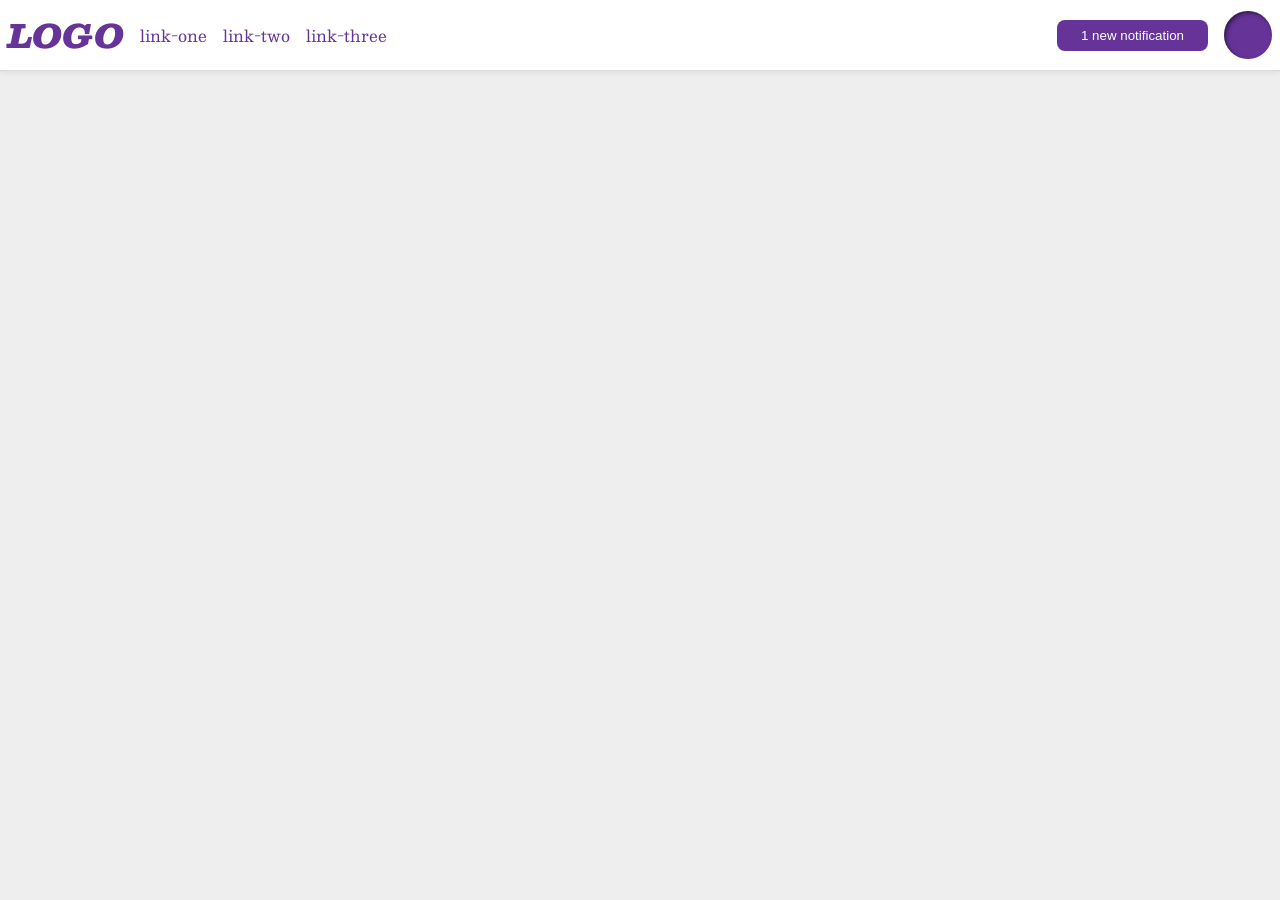
<file: foundations/flex/03-flex-header-2/index.html>
<!DOCTYPE html>
<html lang="en">
  <head>
    <meta charset="UTF-8">
    <meta http-equiv="X-UA-Compatible" content="IE=edge">
    <meta name="viewport" content="width=device-width, initial-scale=1.0">
    <title>Flex Header 2</title>
    <link rel="stylesheet" href="style.css">
  </head>
  <body>
    <div class="header">
      <div class="container">
        <div class="logo">
          LOGO
        </div>
        <ul class="links">
          <li><a href="https://google.com">link-one</a></li>
          <li><a href="https://google.com">link-two</a></li>
          <li><a href="https://google.com">link-three</a></li>
        </ul>
      </div>
      <div class="container">
        <button class="notifications">
          1 new notification
        </button>
        <div class="profile-image"></div>
      </div>
    </div>
  </body>
</html>
</file>
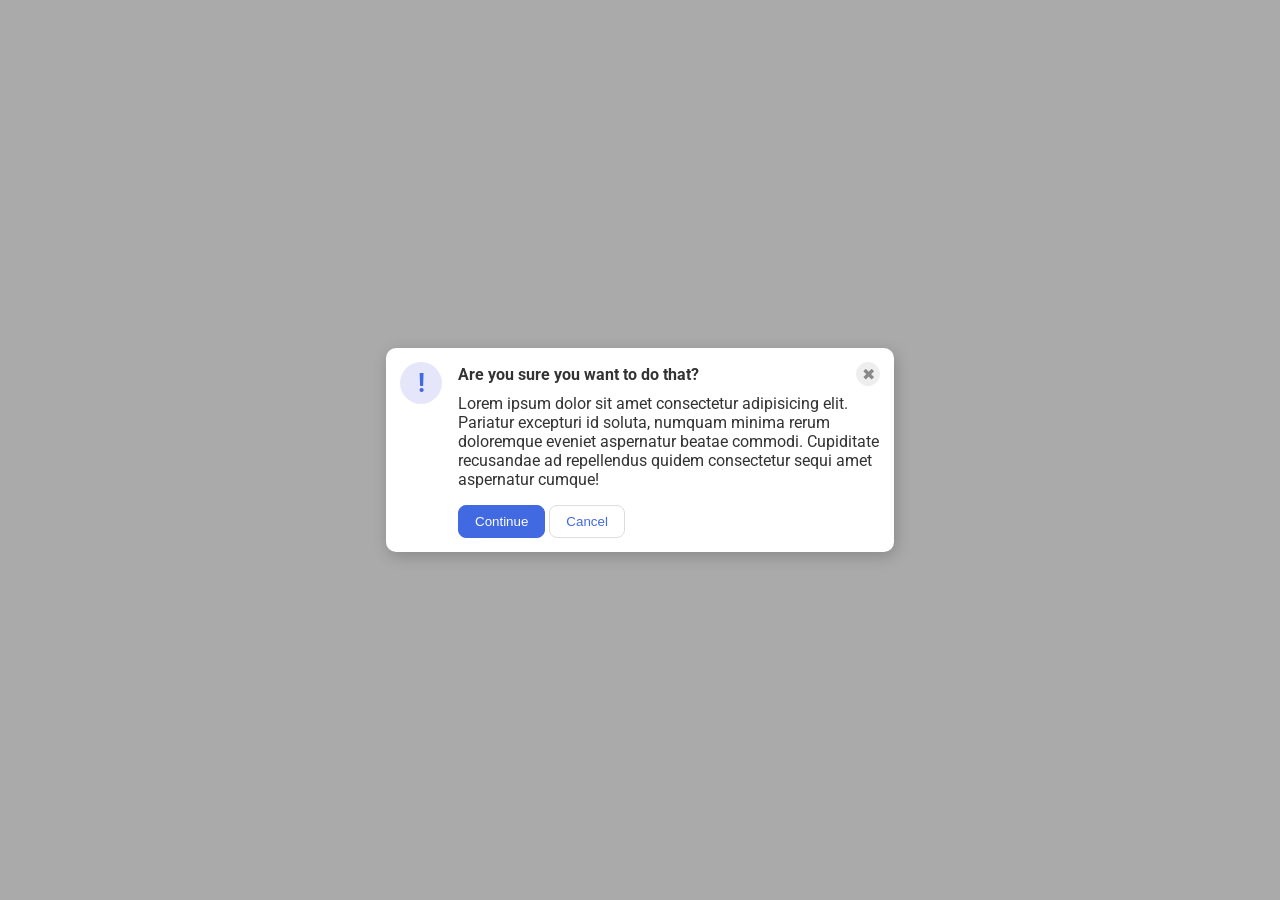
<file: foundations/flex/05-flex-modal/index.html>
<!DOCTYPE html>
<html lang="en">
  <head>
    <meta charset="UTF-8">
    <meta http-equiv="X-UA-Compatible" content="IE=edge">
    <meta name="viewport" content="width=device-width, initial-scale=1.0">
    <link rel="stylesheet" href="style.css">
    <title>Modal</title>
  </head>
  <body>
    <div class="modal">
      <div class="left">
          <div class="icon">!</div>
      </div>

      <div class="right">
        <div class="top">
          <div class="header">Are you sure you want to do that?</div>
          <button class="close-button">✖</button>
        </div>
        <div class="text">Lorem ipsum dolor sit amet consectetur adipisicing elit. Pariatur excepturi id soluta, numquam minima rerum doloremque eveniet aspernatur beatae commodi. Cupiditate recusandae ad repellendus quidem consectetur sequi amet aspernatur cumque!</div>
        <button class="continue">Continue</button>
        <button class="cancel">Cancel</button>
      </div>
    </div>
  </body>
</html>
</file>
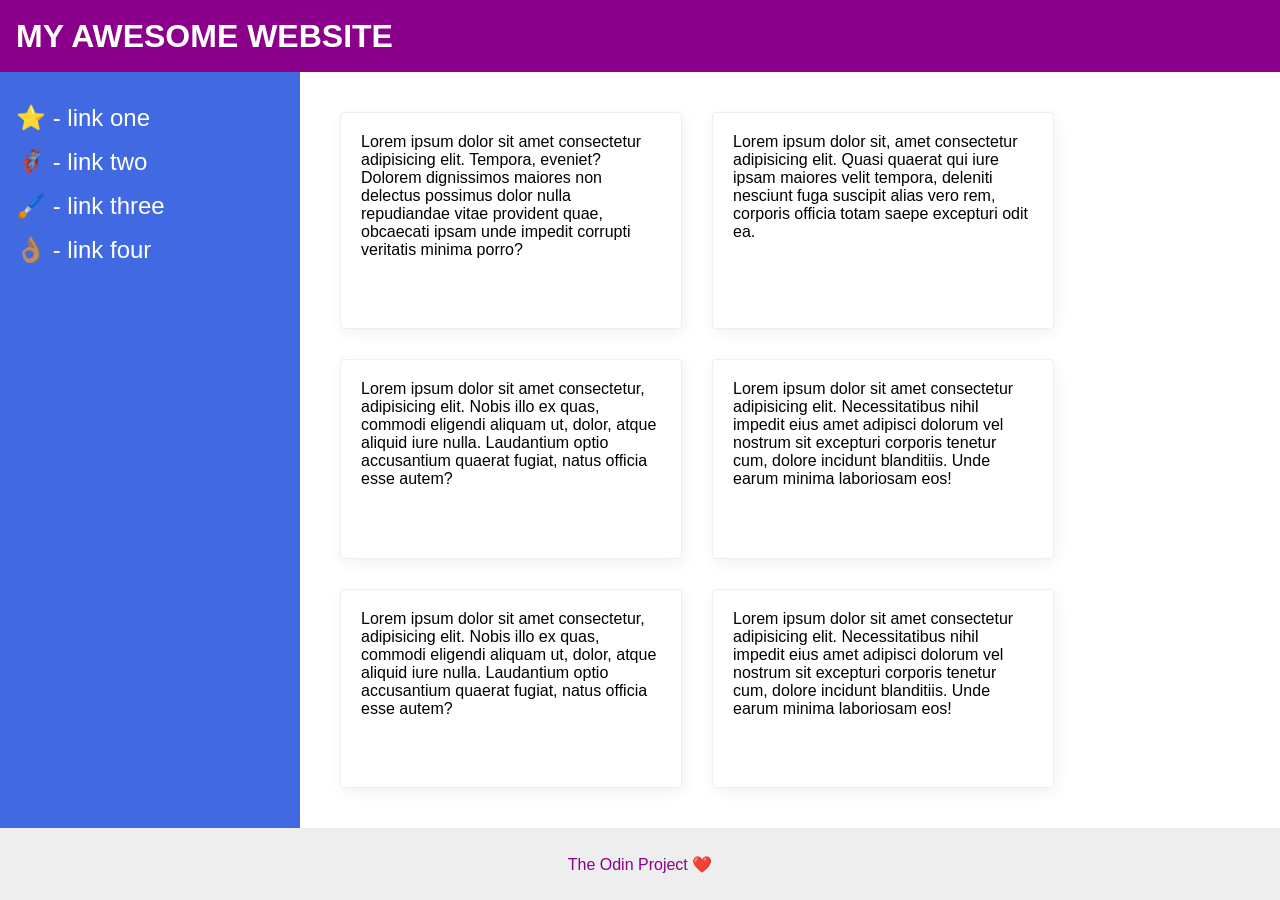
<file: foundations/flex/07-flex-layout-2/index.html>
<!DOCTYPE html>
<html lang="en">
  <head>
    <meta charset="UTF-8">
    <meta http-equiv="X-UA-Compatible" content="IE=edge">
    <meta name="viewport" content="width=device-width, initial-scale=1.0">
    <title>The Holy Grail</title>
    <link rel="stylesheet" href="style.css">
  </head>
  <body>
    <div class="header">
      <h1>MY AWESOME WEBSITE</h1>
    </div>
    
    <div class="info">
    <div class="sidebar">
      <ul>
        <li><a href="#">⭐ - link one</a></li>
        <li><a href="#">🦸🏽‍♂️ - link two</a></li>
        <li><a href="#">🖌️ - link three</a></li>
        <li><a href="#">👌🏽 - link four</a></li>
      </ul>
    </div>

    <div class="content">
      <div class="card">Lorem ipsum dolor sit amet consectetur adipisicing elit. Tempora, eveniet? Dolorem dignissimos maiores non delectus possimus dolor nulla repudiandae vitae provident quae, obcaecati ipsam unde impedit corrupti veritatis minima porro?</div>
      <div class="card">Lorem ipsum dolor sit, amet consectetur adipisicing elit. Quasi quaerat qui iure ipsam maiores velit tempora, deleniti nesciunt fuga suscipit alias vero rem, corporis officia totam saepe excepturi odit ea.</div>
      <div class="card">Lorem ipsum dolor sit amet consectetur, adipisicing elit. Nobis illo ex quas, commodi eligendi aliquam ut, dolor, atque aliquid iure nulla. Laudantium optio accusantium quaerat fugiat, natus officia esse autem?</div>
      <div class="card">Lorem ipsum dolor sit amet consectetur adipisicing elit. Necessitatibus nihil impedit eius amet adipisci dolorum vel nostrum sit excepturi corporis tenetur cum, dolore incidunt blanditiis. Unde earum minima laboriosam eos!</div>
      <div class="card">Lorem ipsum dolor sit amet consectetur, adipisicing elit. Nobis illo ex quas, commodi eligendi aliquam ut, dolor, atque aliquid iure nulla. Laudantium optio accusantium quaerat fugiat, natus officia esse autem?</div>
      <div class="card">Lorem ipsum dolor sit amet consectetur adipisicing elit. Necessitatibus nihil impedit eius amet adipisci dolorum vel nostrum sit excepturi corporis tenetur cum, dolore incidunt blanditiis. Unde earum minima laboriosam eos!</div>
    </div>
    </div>

    <div class="footer">
      The Odin Project ❤️
    </div>
  </body>
</html>
</file>
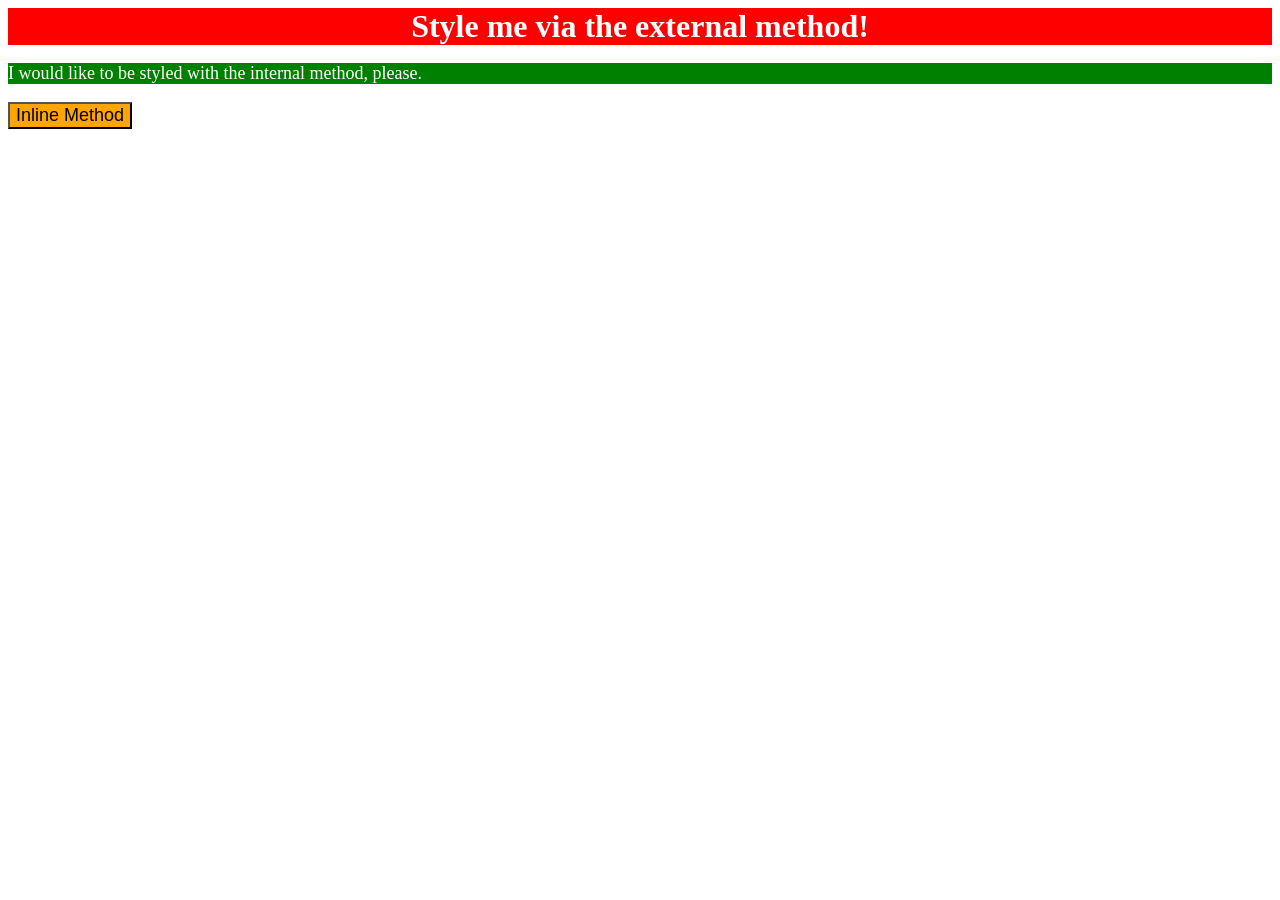
<file: foundations/intro-to-css/01-css-methods/index.html>
<!DOCTYPE html>
<html lang="en">
  <head>
    <meta charset="UTF-8">
    <meta http-equiv="X-UA-Compatible" content="IE=edge">
    <meta name="viewport" content="width=device-width, initial-scale=1.0">
    <title>Methods for Adding CSS</title>
    <link rel="stylesheet" href="styles.css">
    <style>
      p {
        color: white; 
        background-color: green; 
        font-size: 18px;
      }
    </style>
  </head>
  <body>
    <div>Style me via the external method!</div>
    <p>I would like to be styled with the internal method, please.</p>
    <button style="background-color: orange; font-size: 18px;">Inline Method</button>
  </body>
</html>
</file>
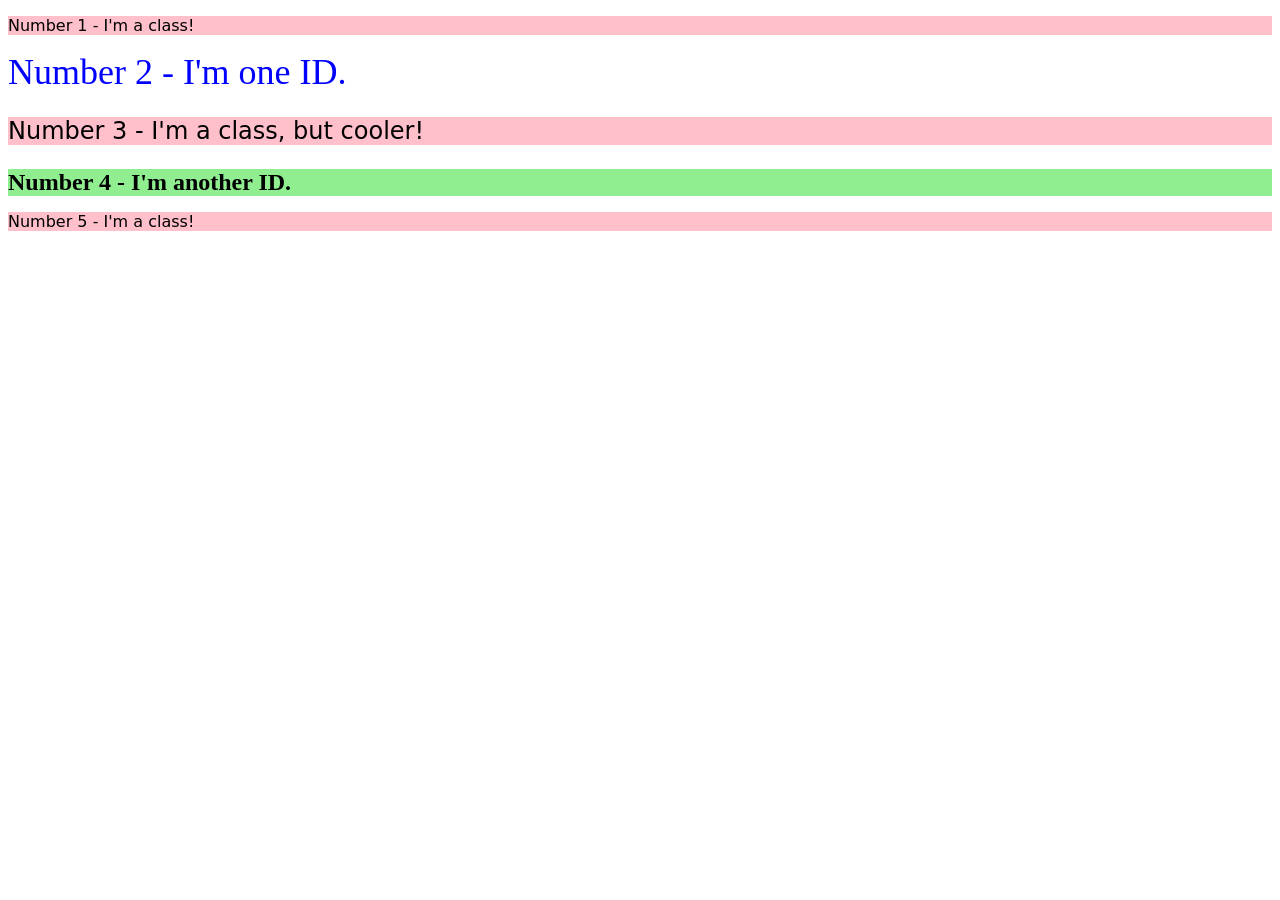
<file: foundations/intro-to-css/02-class-id-selectors/index.html>
<!DOCTYPE html>
<html lang="en">
  <head>
    <meta charset="UTF-8">
    <meta http-equiv="X-UA-Compatible" content="IE=edge">
    <meta name="viewport" content="width=device-width, initial-scale=1.0">
    <title>Class and ID Selectors</title>
    <link rel="stylesheet" href="style.css">
  </head>
  <body>
    <p class="pinko">Number 1 - I'm a class!</p>
    <div id="no2">Number 2 - I'm one ID.</div>
    <p class="pinko twenty-four">Number 3 - I'm a class, but cooler!</p>
    <div id="no4" class="twenty-four">Number 4 - I'm another ID.</div>
    <p class="pinko">Number 5 - I'm a class!</p>
  </body>
</html>
</file>
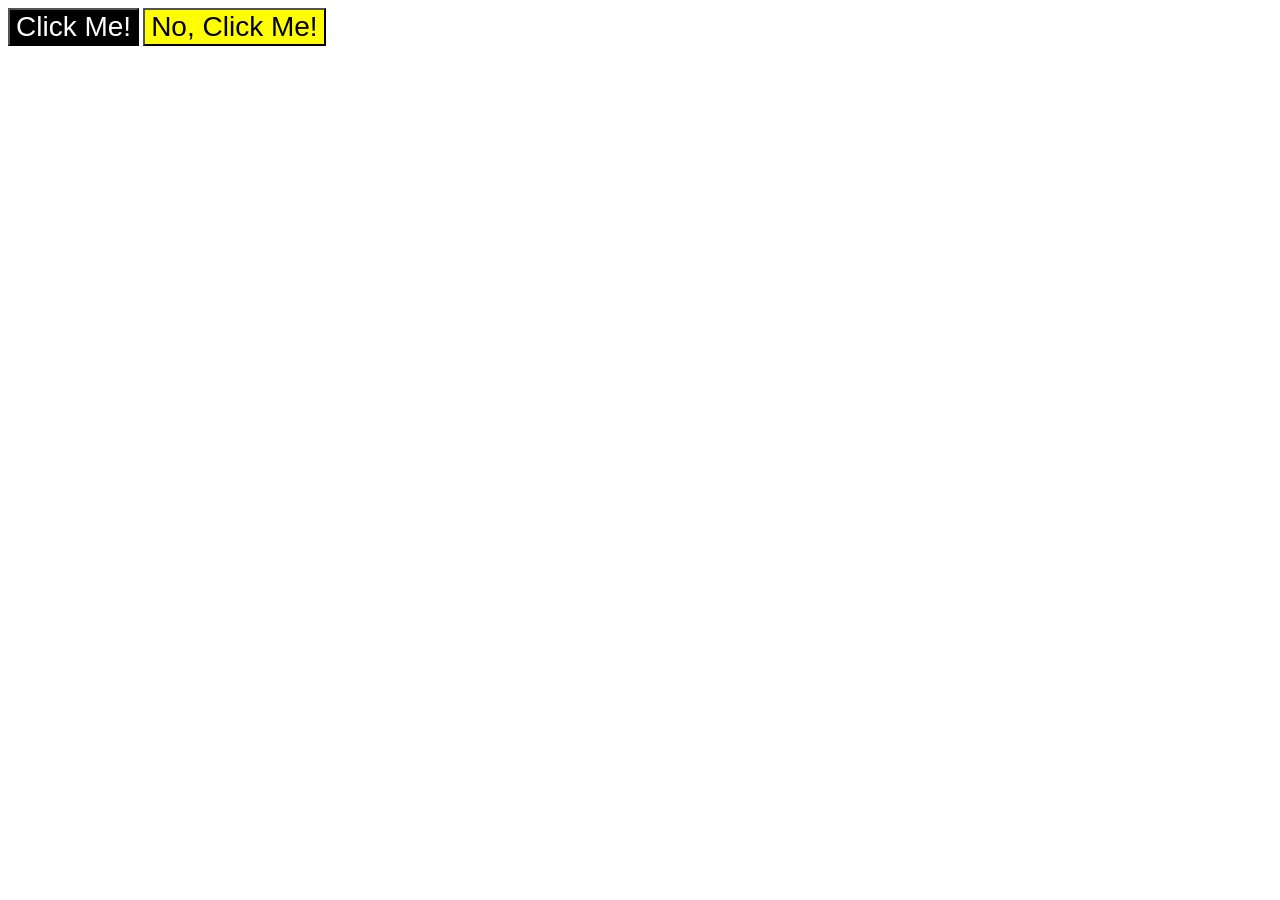
<file: foundations/intro-to-css/03-grouping-selectors/index.html>
<!DOCTYPE html>
<html lang="en">
  <head>
    <meta charset="UTF-8">
    <meta http-equiv="X-UA-Compatible" content="IE=edge">
    <meta name="viewport" content="width=device-width, initial-scale=1.0">
    <title>Grouping Selectors</title>
    <link rel="stylesheet" href="style.css">
  </head>
  <body>
    <button class="un1">Click Me!</button>
    <button class="un2">No, Click Me!</button>
  </body>
</html>
</file>
<file: foundations/flex/03-flex-header-2/style.css>
/* this is some magical font-importing.  
you'll learn about it later. */
@import url('https://fonts.googleapis.com/css2?family=Besley:ital,wght@0,400;1,900&display=swap');

body {
  margin: 0;
  background: #eee;
  font-family: Besley, serif;
}

.header {
  background: white;
  border-bottom: 1px solid #ddd;
  box-shadow: 0 0 8px rgba(0,0,0,.1);
  display: flex;
  justify-content: space-between;
  padding: 8px
}

.profile-image {
  background: rebeccapurple;
  box-shadow: inset 2px 2px 4px rgba(0,0,0,.5);
  border-radius: 50%;
  width: 48px;
  height: 48px;
}

.logo {
  color: rebeccapurple;
  font-size: 32px;
  font-weight: 900;
  font-style: italic;
}

.links {
  display: flex;
  gap: 16px;
  padding: 0px;
  margin: 0px;
}

.notifications {
  padding: auto 0px;
}

.container {
  display: flex;
  gap: 16px;
  align-items: center;
}

button {
  border: none;
  border-radius: 8px;
  background: rebeccapurple;
  color: white;
  padding: 8px 24px;
}

a {
  /* this removes the line under our links */
  text-decoration: none;
  color: rebeccapurple;
}

ul {
  list-style-type: none;
}
</file>
<file: foundations/flex/05-flex-modal/style.css>
@import url('https://fonts.googleapis.com/css2?family=Roboto:wght@400;700&display=swap');

html, body {
  height: 100%;
}

body {
  font-family: Roboto, sans-serif;
  margin: 0;
  background: #aaa;
  color: #333;
  /* I'll give you this one for free lol */
  display: flex;
  align-items: center;
  justify-content: center;
}

.modal {
  background: white;
  width: 480px;
  border-radius: 10px;
  box-shadow: 2px 4px 16px rgba(0,0,0,.2);
  display: flex;
  gap: 16px;
  padding: 14px;
}

.left{
  flex-basis: 50px;
}

.icon {
  color: royalblue;
  font-size: 26px;
  font-weight: 700;
  background: lavender;
  width: 42px;
  height: 42px;
  border-radius: 50%;
  display: flex;
  align-items: center;
  justify-content: center;
  flex-shrink: 1;
}

.top {
  display: flex;
  justify-content: space-between;
  margin-bottom: 8px;
  align-items: center;
}

.header {
  font-weight: bold;
}

.close-button {
  background: #eee;
  border-radius: 50%;
  color: #888;
  font-weight: 400;
  font-size: 16px;
  height: 24px;
  width: 24px;
  display: flex;
  align-items: center;
  justify-content: center;
  border: 1px solid #eee;
  padding: 0;
}

.text {
  margin-bottom: 16px;
}

button {
  cursor: pointer;
  padding: 8px 16px;
  border-radius: 8px;
}

button.continue {
  background: royalblue;
  border: 1px solid royalblue;
  color: white;
}

button.cancel {
  background: white;
  border: 1px solid #ddd;
  color: royalblue;
}
</file>
<file: foundations/flex/07-flex-layout-2/style.css>
body {
  font-family: -apple-system, BlinkMacSystemFont, 'Segoe UI', Roboto, Oxygen, Ubuntu, Cantarell, 'Open Sans', 'Helvetica Neue', sans-serif;
  margin: 0;
  min-height: 100vh;
  display: flex;
  flex-direction: column;
}

ul {
  list-style: none;
  margin: 0px;
  padding: 0px;
}

li{
  margin: 16px 0px;
}

a {
    text-decoration: none;
    color: #fff;
    font-size: 24px;
}

h1 {
  font-size: 32px;
  font-weight: bold;
}

.header {
  display: flex;
  height: 72px;
  background: darkmagenta;
  color: white;
  align-items: center;
  padding: 0 16px;
}

.footer {
  display: flex;
  height: 72px;
  background: #eee;
  color: darkmagenta;
  align-items: center;
  justify-content: center;
}

.sidebar {
  width: 300px;
  background: royalblue;
  box-sizing: border-box;
  padding: 16px;
  flex-shrink: 0;
}

.content {
  display: flex;
  flex-wrap: wrap;
  gap: 30px;
  padding: 40px;
}

.card {
  border: 1px solid #eee;
  box-shadow: 2px 4px 16px rgba(0,0,0,.06);
  border-radius: 4px;
  width: 300px;
  padding: 20px;
}

.info {
  display: flex;
  flex: 1;
}
</file>
<file: foundations/intro-to-css/01-css-methods/styles.css>
div {
    color: white; 
    background-color: red; 
    font-size: 32px; 
    text-align: center; 
    font-weight: bold;
}
</file>
<file: foundations/intro-to-css/02-class-id-selectors/style.css>
.pinko {
    background-color: pink; 
    font-family: Veranda, 'DejaVu Sans', sans-serif;
}

.twenty-four {
    font-size: 24px;
}

#no2 {
    color: blue;
    font-size: 36px;
}

#no4 {
    background-color: lightgreen;
    font-weight: bold;
}
</file>
<file: foundations/intro-to-css/03-grouping-selectors/style.css>
.un1,
.un2 {
    font-size: 28px;
    font-family: Helvetica, 'Times New Roman', sans-serif;
}

.un1 {
    color: white;
    background-color: black;
}

.un2 {
    color: black;
    background-color: yellow;
}
</file>
